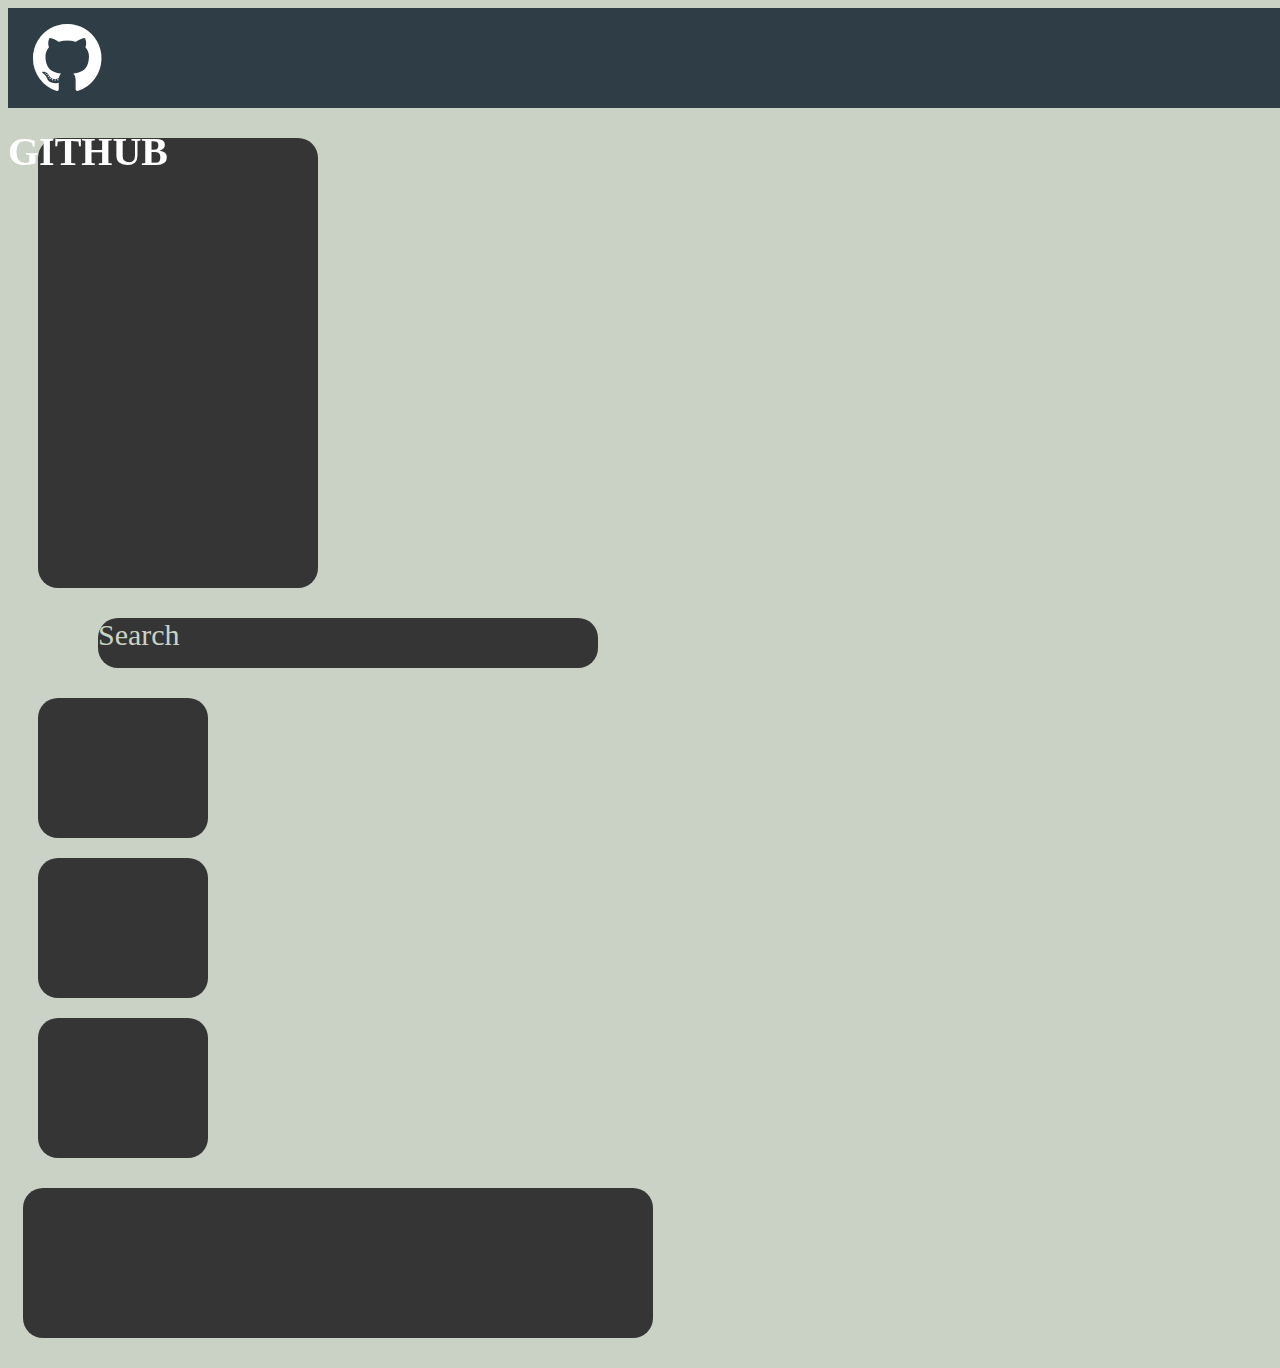
<file: index.html>
<!DOCTYPE html>
<html lang="en">
<head>
    <meta charset="UTF-8">
    <meta name="viewport" content="width=device-width, initial-scale=1.0">
    <title>Document</title>
    <link rel="stylesheet" href="https://cdn.jsdelivr.net/npm/bootstrap@4.6.2/dist/css/bootstrap.min.css" integrity="sha384-xOolHFLEh07PJGoPkLv1IbcEPTNtaed2xpHsD9ESMhqIYd0nLMwNLD69Npy4HI+N" crossorigin="anonymous">
    <link rel="stylesheet" href="https://cdnjs.cloudflare.com/ajax/libs/font-awesome/4.7.0/css/font-awesome.css" integrity="sha512-5A8nwdMOWrSz20fDsjczgUidUBR8liPYU+WymTZP1lmY9G6Oc7HlZv156XqnsgNUzTyMefFTcsFH/tnJE/+xBg==" crossorigin="anonymous" referrerpolicy="no-referrer" />
    <link rel="stylesheet" href="index.css">
    
</head>
<body>
    
    <div style="height: 100px;width: 100%;background-color: rgb(47 61 70);position: fixed;">
        <div class="row" style="justify-content: space-between;">
            <div class="column-md-4">
                <i class="fa fa-github fa-5x"aria-hidden="true"></i>
                </div>
                <div class="column-md-4">
                    <h6 style="font-size: 40px;margin-top: 30px;margin-left:800;color: white;">GITHUB</h6>
                </div>
                <div class="column-md-4">
               
            </div>
        </div>
    </div>
</div>
<div style="height: 100px;"></div>
    <div class="box">

        <div class="container-fluid">
            <div class="row">
                <div class="column-md-6">
                    <div class="box-part">                      
                    </div>
                </div>
                <div class="column-md-6">
                    <div class="container">
                        <div class="row">
                            <div class="box-part-col2-c1"><h1 style="color: rgb(202 210 197); font-size: 30px;font-weight: 400;">Search</h1></div>
                        </div>
                        
                            
                        </div>
                        <div class="container">
                            <div class="row">
                                <div class="column-md-4">
                                    <div class ="box-part-col2-c2"style=""></div>
                                </div>
                                <div class="column-md-4">
                                    <div class ="box-part-col2-c2"></div>
                                </div>
                                <div class="column-md-4">
                                    <div class ="box-part-col2-c2"></div>
                                </div>
                            </div>
                            </div>
                            <div class="container">
                                <div class="box-part-col2-c3"></div>
                            </div>
                    </div>
                </div>
            </div>
        </div>
    </div>
  
</body>
</html>
</file>
<file: index.css>
body{
    background-color: rgb(202 210 197);
}
.box-part{
    height: 450px;
    width: 280px;
    background-color:rgb(53 53 53);
    border-radius: 20px;
    margin: 30px;
}
.fa{
    margin-left: 25px;
    margin-top: 10px;
    color: white;
}
.box-part-col2-c1{
    background-color: rgb(53 53 53);
    height: 50px;
    width: 500px;
    border-radius: 20px;
    margin: 30px 90px;
}
.box-part-col2-c2{
    height: 140px;
    width: 170px;
    background-color: rgb(53 53 53);
    border-radius: 20px;
    margin: 20px 30px;
}
.box-part-col2-c3{
    height: 150px;
    width:630px;
    background-color: rgb(53 53 53);
    border-radius: 20px;
    margin: 30px 15px;
}
</file>
